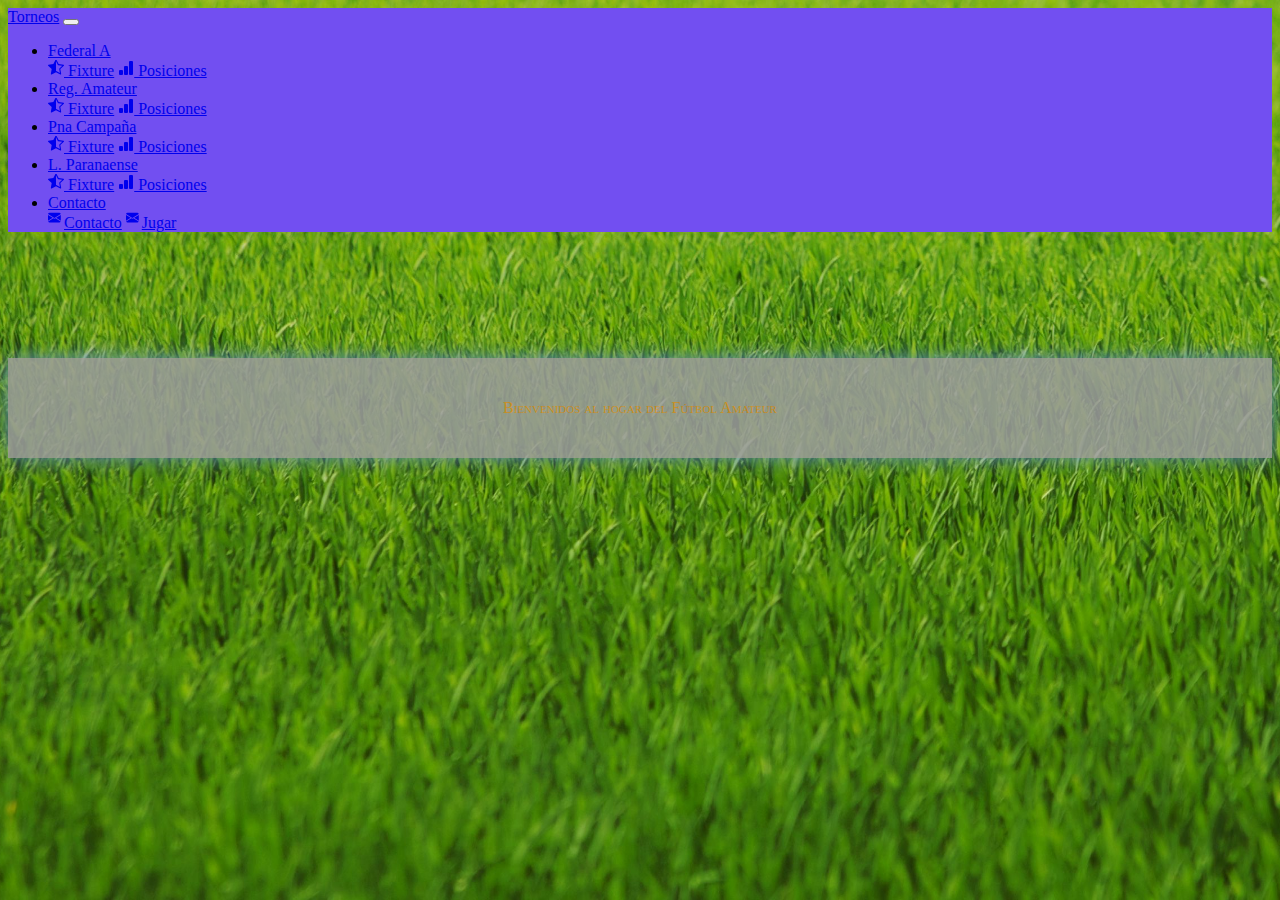
<file: index.html>
<!DOCTYPE html>
<html>
<head>

<!-- Mi css-->
<link rel="stylesheet" type="text/css" href="CSS/styles.css">

<meta http-equiv="Content-Type" content="text/html; charset=utf-8"/>

<meta name="viewport" content="width=device-width, initial-scale=.8">

<link rel="stylesheet" href="https://cdn.jsdelivr.net/npm/bootstrap@4.5.3/dist/css/bootstrap.min.css" integrity="sha384-TX8t27EcRE3e/ihU7zmQxVncDAy5uIKz4rEkgIXeMed4M0jlfIDPvg6uqKI2xXr2" crossorigin="anonymous">

<script src="https://code.jquery.com/jquery-3.5.1.slim.min.js" integrity="sha384-DfXdz2htPH0lsSSs5nCTpuj/zy4C+OGpamoFVy38MVBnE+IbbVYUew+OrCXaRkfj" crossorigin="anonymous"></script>

<script src="https://cdn.jsdelivr.net/npm/bootstrap@4.5.3/dist/js/bootstrap.bundle.min.js" integrity="sha384-ho+j7jyWK8fNQe+A12Hb8AhRq26LrZ/JpcUGGOn+Y7RsweNrtN/tE3MoK7ZeZDyx" crossorigin="anonymous"></script> 

<title>Fútbol Amateur</title>


</head>

<body>

<div div class="container-fluid">
        <div class="row">
        <div class="col-lg-12 col-md-12 ">
        <nav class="navbar navbar-expand-sm navbar-dark" style="background-color: #724ff1" opacity: .75;>
        <a class="navbar-brand" href="index.html">Torneos</a>
        <button class="navbar-toggler d-lg-none" type="button" data-toggle="collapse" data-target="#collapsibleNavId" aria-controls="collapsibleNavId"
            aria-expanded="true" aria-label="Toggle navigation"></button>
        <div class="collapse navbar-collapse" id="collapsibleNavId">
            <ul class="navbar-nav mr-auto mt-3 mt-lg-0">
                <li class="nav-item dropdown">
                    <a class="nav-link dropdown-toggle" data-toggle="dropdown" href="#">Federal A</a>        
                    <div class="dropdown-menu">
                      <a class="dropdown-item" href="HTML/Fixture.html"><svg width="1em" height="1em" viewBox="0 1 16 16" class="bi bi-star-half" fill="currentColor" xmlns="http://www.w3.org/2000/svg">
                        <path fill-rule="evenodd" d="M5.354 5.119L7.538.792A.516.516 0 0 1 8 .5c.183 0 .366.097.465.292l2.184 4.327 4.898.696A.537.537 0 0 1 16 6.32a.55.55 0 0 1-.17.445l-3.523 3.356.83 4.73c.078.443-.36.79-.746.592L8 13.187l-4.389 2.256a.519.519 0 0 1-.146.05c-.341.06-.668-.254-.6-.642l.83-4.73L.173 6.765a.55.55 0 0 1-.171-.403.59.59 0 0 1 .084-.302.513.513 0 0 1 .37-.245l4.898-.696zM8 12.027c.08 0 .16.018.232.056l3.686 1.894-.694-3.957a.564.564 0 0 1 .163-.505l2.906-2.77-4.052-.576a.525.525 0 0 1-.393-.288L8.002 2.223 8 2.226v9.8z"/>
                      </svg> Fixture</a>
                      <a class="dropdown-item" href="HTML/Posiciones.html"><svg width="1em" height="1em" viewBox="0 0 16 16" class="bi bi-bar-chart-fill" fill="currentColor" xmlns="http://www.w3.org/2000/svg">
                        <rect width="4" height="5" x="1" y="10" rx="1"/>
                        <rect width="4" height="9" x="6" y="6" rx="1"/>
                        <rect width="4" height="14" x="11" y="1" rx="1"/>
                      </svg> Posiciones</a>
                    </div>
                  </li>
                <li class="nav-item dropdown">
                    <a class="nav-link dropdown-toggle" data-toggle="dropdown" href="#">Reg. Amateur</a>        
                    <div class="dropdown-menu">
                      <a class="dropdown-item" href="HTML/Fixture.html"><svg width="1em" height="1em" viewBox="0 1 16 16" class="bi bi-star-half" fill="currentColor" xmlns="http://www.w3.org/2000/svg">
                        <path fill-rule="evenodd" d="M5.354 5.119L7.538.792A.516.516 0 0 1 8 .5c.183 0 .366.097.465.292l2.184 4.327 4.898.696A.537.537 0 0 1 16 6.32a.55.55 0 0 1-.17.445l-3.523 3.356.83 4.73c.078.443-.36.79-.746.592L8 13.187l-4.389 2.256a.519.519 0 0 1-.146.05c-.341.06-.668-.254-.6-.642l.83-4.73L.173 6.765a.55.55 0 0 1-.171-.403.59.59 0 0 1 .084-.302.513.513 0 0 1 .37-.245l4.898-.696zM8 12.027c.08 0 .16.018.232.056l3.686 1.894-.694-3.957a.564.564 0 0 1 .163-.505l2.906-2.77-4.052-.576a.525.525 0 0 1-.393-.288L8.002 2.223 8 2.226v9.8z"/>
                      </svg> Fixture</a>
                      <a class="dropdown-item" href="HTML/Posiciones.html"><svg width="1em" height="1em" viewBox="0 0 16 16" class="bi bi-bar-chart-fill" fill="currentColor" xmlns="http://www.w3.org/2000/svg">
                        <rect width="4" height="5" x="1" y="10" rx="1"/>
                        <rect width="4" height="9" x="6" y="6" rx="1"/>
                        <rect width="4" height="14" x="11" y="1" rx="1"/>
                      </svg> Posiciones</a>
                    </div>
                  </li>
                <li class="nav-item dropdown">
                    <a class="nav-link dropdown-toggle" data-toggle="dropdown" href="#">Pna Campaña</a>        
                    <div class="dropdown-menu">
                      <a class="dropdown-item" href="HTML/Fixture.html"><svg width="1em" height="1em" viewBox="0 1 16 16" class="bi bi-star-half" fill="currentColor" xmlns="http://www.w3.org/2000/svg">
                        <path fill-rule="evenodd" d="M5.354 5.119L7.538.792A.516.516 0 0 1 8 .5c.183 0 .366.097.465.292l2.184 4.327 4.898.696A.537.537 0 0 1 16 6.32a.55.55 0 0 1-.17.445l-3.523 3.356.83 4.73c.078.443-.36.79-.746.592L8 13.187l-4.389 2.256a.519.519 0 0 1-.146.05c-.341.06-.668-.254-.6-.642l.83-4.73L.173 6.765a.55.55 0 0 1-.171-.403.59.59 0 0 1 .084-.302.513.513 0 0 1 .37-.245l4.898-.696zM8 12.027c.08 0 .16.018.232.056l3.686 1.894-.694-3.957a.564.564 0 0 1 .163-.505l2.906-2.77-4.052-.576a.525.525 0 0 1-.393-.288L8.002 2.223 8 2.226v9.8z"/>
                      </svg> Fixture</a>
                      <a class="dropdown-item" href="HTML/Posiciones.html"><svg width="1em" height="1em" viewBox="0 0 16 16" class="bi bi-bar-chart-fill" fill="currentColor" xmlns="http://www.w3.org/2000/svg">
                        <rect width="4" height="5" x="1" y="10" rx="1"/>
                        <rect width="4" height="9" x="6" y="6" rx="1"/>
                        <rect width="4" height="14" x="11" y="1" rx="1"/>
                      </svg> Posiciones</a>
                    </div>
                  </li>
                
                <li class="nav-item dropdown">
                    <a class="nav-link dropdown-toggle" data-toggle="dropdown" href="#">L. Paranaense</a>        
                    <div class="dropdown-menu">
                      <a class="dropdown-item " href="HTML/Fixture.html"><svg width="1em" height="1em" viewBox="0 1 16 16" class="bi bi-star-half" fill="currentColor" xmlns="http://www.w3.org/2000/svg">
                        <path fill-rule="evenodd" d="M5.354 5.119L7.538.792A.516.516 0 0 1 8 .5c.183 0 .366.097.465.292l2.184 4.327 4.898.696A.537.537 0 0 1 16 6.32a.55.55 0 0 1-.17.445l-3.523 3.356.83 4.73c.078.443-.36.79-.746.592L8 13.187l-4.389 2.256a.519.519 0 0 1-.146.05c-.341.06-.668-.254-.6-.642l.83-4.73L.173 6.765a.55.55 0 0 1-.171-.403.59.59 0 0 1 .084-.302.513.513 0 0 1 .37-.245l4.898-.696zM8 12.027c.08 0 .16.018.232.056l3.686 1.894-.694-3.957a.564.564 0 0 1 .163-.505l2.906-2.77-4.052-.576a.525.525 0 0 1-.393-.288L8.002 2.223 8 2.226v9.8z"/>
                      </svg> Fixture</a>
                      <a class="dropdown-item" href="HTML/Posiciones.html"><svg width="1em" height="1em" viewBox="0 0 16 16" class="bi bi-bar-chart-fill" fill="currentColor" xmlns="http://www.w3.org/2000/svg">
                        <rect width="4" height="5" x="1" y="10" rx="1"/>
                        <rect width="4" height="9" x="6" y="6" rx="1"/>
                        <rect width="4" height="14" x="11" y="1" rx="1"/>
                      </svg> Posiciones</a>
                    </div>
                  </li>
    
                  <li class="nav-item dropdown">
                    <a class="nav-link dropdown-toggle" data-toggle="dropdown" href="#">Contacto</a>        
                    <div class="dropdown-menu">
                      <a class="dropdown-item " href="HTML/Contacto.html"><svg width="1em" height="1em" viewBox="0 1 20 20" class="bi bi-envelope-fill" fill="currentColor" xmlns="http://www.w3.org/2000/svg">
                        <path fill-rule="evenodd" d="M.05 3.555A2 2 0 0 1 2 2h12a2 2 0 0 1 1.95 1.555L8 8.414.05 3.555zM0 4.697v7.104l5.803-3.558L0 4.697zM6.761 8.83l-6.57 4.027A2 2 0 0 0 2 14h12a2 2 0 0 0 1.808-1.144l-6.57-4.027L8 9.586l-1.239-.757zm3.436-.586L16 11.801V4.697l-5.803 3.546z"/>
                      </svg>Contacto</a>
                      <a class="dropdown-item " href="HTML/Adivinar.html"><svg width="1em" height="1em" viewBox="0 1 20 20" class="bi bi-envelope-fill" fill="currentColor" xmlns="http://www.w3.org/2000/svg">
                        <path fill-rule="evenodd" d="M.05 3.555A2 2 0 0 1 2 2h12a2 2 0 0 1 1.95 1.555L8 8.414.05 3.555zM0 4.697v7.104l5.803-3.558L0 4.697zM6.761 8.83l-6.57 4.027A2 2 0 0 0 2 14h12a2 2 0 0 0 1.808-1.144l-6.57-4.027L8 9.586l-1.239-.757zm3.436-.586L16 11.801V4.697l-5.803 3.546z"/>
                      </svg>Jugar</a>
                      
                    </div>
                  </li>
            </ul>
        </div>
    </div>  
    </div>
    </div>
</nav>    
<div class="modal-dialog text-center">
    <div class="row">
    <div class="col-sm-12 main-section">
        <div style="height: 30px;"></div><!-- Agrego un espacio -->
        <div class="modal-content">
            <div class="col-12">
                <h1><center>Bienvenidos al hogar del Fútbol Amateur</center></h1>
            </div>
        </div>
        <div style="height: 30px;"></div><!-- Agrego un espacio -->
    </div>
</div>
</div>
</body>
</html>
</file>
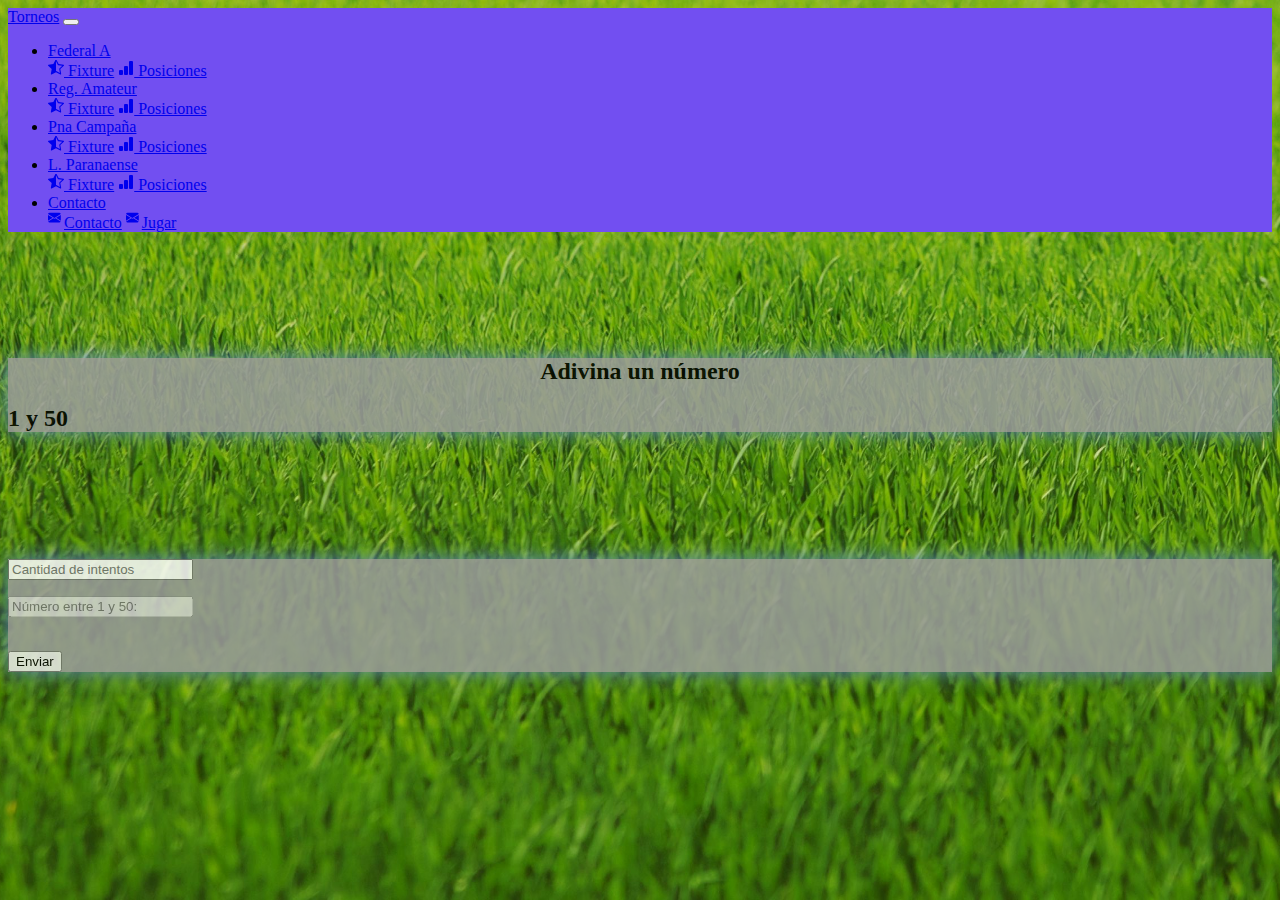
<file: HTML/Adivinar.html>
<!DOCTYPE html>
<html lang="es">
<head>
    
<meta charset="utf-8">
  
<script src="SCRIPT/Codigo.js"> </script>
<script src="SCRIPT/Adivina.js"> </script>

<!-- Mi css-->
<link rel="stylesheet" type="text/css" href="../CSS/styles.css">

<!-- Llamamos un JS -->
<script src="SCRIPT/Codigo.js"> </script>

<link rel="stylesheet" href="https://cdn.jsdelivr.net/npm/bootstrap@4.5.3/dist/css/bootstrap.min.css" integrity="sha384-TX8t27EcRE3e/ihU7zmQxVncDAy5uIKz4rEkgIXeMed4M0jlfIDPvg6uqKI2xXr2" crossorigin="anonymous">
<meta http-equiv="Content-Type" content="text/html; charset=utf-8"/>
<meta name="viewport" content="width=device-width, initial-scale=.8">
<link rel="stylesheet" href="https://cdn.jsdelivr.net/npm/bootstrap@4.5.3/dist/css/bootstrap.min.css" integrity="sha384-TX8t27EcRE3e/ihU7zmQxVncDAy5uIKz4rEkgIXeMed4M0jlfIDPvg6uqKI2xXr2" crossorigin="anonymous">
<script src="https://code.jquery.com/jquery-3.5.1.slim.min.js" integrity="sha384-DfXdz2htPH0lsSSs5nCTpuj/zy4C+OGpamoFVy38MVBnE+IbbVYUew+OrCXaRkfj" crossorigin="anonymous"></script>
<script src="https://cdn.jsdelivr.net/npm/bootstrap@4.5.3/dist/js/bootstrap.bundle.min.js" integrity="sha384-ho+j7jyWK8fNQe+A12Hb8AhRq26LrZ/JpcUGGOn+Y7RsweNrtN/tE3MoK7ZeZDyx" crossorigin="anonymous"></script> 
<title>Fútbol Amateur</title>

</head>
 
<body>

    <div div class="container-fluid">
        <div class="row">
        <div class="col-lg-12 col-md-12 ">
        <nav class="navbar navbar-expand-sm navbar-dark" style="background-color: #724ff1" opacity: .75;>
        <a class="navbar-brand" href="../index.html">Torneos</a>
        <button class="navbar-toggler d-lg-none" type="button" data-toggle="collapse" data-target="#collapsibleNavId" aria-controls="collapsibleNavId"
            aria-expanded="true" aria-label="Toggle navigation"></button>
        <div class="collapse navbar-collapse" id="collapsibleNavId">
            <ul class="navbar-nav mr-auto mt-3 mt-lg-0">
                <li class="nav-item dropdown">
                    <a class="nav-link dropdown-toggle" data-toggle="dropdown" href="#">Federal A</a>        
                    <div class="dropdown-menu">
                      <a class="dropdown-item" href="../HTML/Fixture.html"><svg width="1em" height="1em" viewBox="0 1 16 16" class="bi bi-star-half" fill="currentColor" xmlns="http://www.w3.org/2000/svg">
                        <path fill-rule="evenodd" d="M5.354 5.119L7.538.792A.516.516 0 0 1 8 .5c.183 0 .366.097.465.292l2.184 4.327 4.898.696A.537.537 0 0 1 16 6.32a.55.55 0 0 1-.17.445l-3.523 3.356.83 4.73c.078.443-.36.79-.746.592L8 13.187l-4.389 2.256a.519.519 0 0 1-.146.05c-.341.06-.668-.254-.6-.642l.83-4.73L.173 6.765a.55.55 0 0 1-.171-.403.59.59 0 0 1 .084-.302.513.513 0 0 1 .37-.245l4.898-.696zM8 12.027c.08 0 .16.018.232.056l3.686 1.894-.694-3.957a.564.564 0 0 1 .163-.505l2.906-2.77-4.052-.576a.525.525 0 0 1-.393-.288L8.002 2.223 8 2.226v9.8z"/>
                      </svg> Fixture</a>
                      <a class="dropdown-item" href="../HTML/Posiciones.html"><svg width="1em" height="1em" viewBox="0 0 16 16" class="bi bi-bar-chart-fill" fill="currentColor" xmlns="http://www.w3.org/2000/svg">
                        <rect width="4" height="5" x="1" y="10" rx="1"/>
                        <rect width="4" height="9" x="6" y="6" rx="1"/>
                        <rect width="4" height="14" x="11" y="1" rx="1"/>
                      </svg> Posiciones</a>
                    </div>
                  </li>
                <li class="nav-item dropdown">
                    <a class="nav-link dropdown-toggle" data-toggle="dropdown" href="#">Reg. Amateur</a>        
                    <div class="dropdown-menu">
                      <a class="dropdown-item" href="../HTML/Fixture.html"><svg width="1em" height="1em" viewBox="0 1 16 16" class="bi bi-star-half" fill="currentColor" xmlns="http://www.w3.org/2000/svg">
                        <path fill-rule="evenodd" d="M5.354 5.119L7.538.792A.516.516 0 0 1 8 .5c.183 0 .366.097.465.292l2.184 4.327 4.898.696A.537.537 0 0 1 16 6.32a.55.55 0 0 1-.17.445l-3.523 3.356.83 4.73c.078.443-.36.79-.746.592L8 13.187l-4.389 2.256a.519.519 0 0 1-.146.05c-.341.06-.668-.254-.6-.642l.83-4.73L.173 6.765a.55.55 0 0 1-.171-.403.59.59 0 0 1 .084-.302.513.513 0 0 1 .37-.245l4.898-.696zM8 12.027c.08 0 .16.018.232.056l3.686 1.894-.694-3.957a.564.564 0 0 1 .163-.505l2.906-2.77-4.052-.576a.525.525 0 0 1-.393-.288L8.002 2.223 8 2.226v9.8z"/>
                      </svg> Fixture</a>
                      <a class="dropdown-item" href="../HTML/Posiciones.html"><svg width="1em" height="1em" viewBox="0 0 16 16" class="bi bi-bar-chart-fill" fill="currentColor" xmlns="http://www.w3.org/2000/svg">
                        <rect width="4" height="5" x="1" y="10" rx="1"/>
                        <rect width="4" height="9" x="6" y="6" rx="1"/>
                        <rect width="4" height="14" x="11" y="1" rx="1"/>
                      </svg> Posiciones</a>
                    </div>
                  </li>
                <li class="nav-item dropdown">
                    <a class="nav-link dropdown-toggle" data-toggle="dropdown" href="#">Pna Campaña</a>        
                    <div class="dropdown-menu">
                      <a class="dropdown-item" href="../HTML/Fixture.html"><svg width="1em" height="1em" viewBox="0 1 16 16" class="bi bi-star-half" fill="currentColor" xmlns="http://www.w3.org/2000/svg">
                        <path fill-rule="evenodd" d="M5.354 5.119L7.538.792A.516.516 0 0 1 8 .5c.183 0 .366.097.465.292l2.184 4.327 4.898.696A.537.537 0 0 1 16 6.32a.55.55 0 0 1-.17.445l-3.523 3.356.83 4.73c.078.443-.36.79-.746.592L8 13.187l-4.389 2.256a.519.519 0 0 1-.146.05c-.341.06-.668-.254-.6-.642l.83-4.73L.173 6.765a.55.55 0 0 1-.171-.403.59.59 0 0 1 .084-.302.513.513 0 0 1 .37-.245l4.898-.696zM8 12.027c.08 0 .16.018.232.056l3.686 1.894-.694-3.957a.564.564 0 0 1 .163-.505l2.906-2.77-4.052-.576a.525.525 0 0 1-.393-.288L8.002 2.223 8 2.226v9.8z"/>
                      </svg> Fixture</a>
                      <a class="dropdown-item" href="../HTML/Posiciones.html"><svg width="1em" height="1em" viewBox="0 0 16 16" class="bi bi-bar-chart-fill" fill="currentColor" xmlns="http://www.w3.org/2000/svg">
                        <rect width="4" height="5" x="1" y="10" rx="1"/>
                        <rect width="4" height="9" x="6" y="6" rx="1"/>
                        <rect width="4" height="14" x="11" y="1" rx="1"/>
                      </svg> Posiciones</a>
                    </div>
                  </li>
                
                <li class="nav-item dropdown">
                    <a class="nav-link dropdown-toggle" data-toggle="dropdown" href="#">L. Paranaense</a>        
                    <div class="dropdown-menu">
                      <a class="dropdown-item " href="../HTML/Fixture.html"><svg width="1em" height="1em" viewBox="0 1 16 16" class="bi bi-star-half" fill="currentColor" xmlns="http://www.w3.org/2000/svg">
                        <path fill-rule="evenodd" d="M5.354 5.119L7.538.792A.516.516 0 0 1 8 .5c.183 0 .366.097.465.292l2.184 4.327 4.898.696A.537.537 0 0 1 16 6.32a.55.55 0 0 1-.17.445l-3.523 3.356.83 4.73c.078.443-.36.79-.746.592L8 13.187l-4.389 2.256a.519.519 0 0 1-.146.05c-.341.06-.668-.254-.6-.642l.83-4.73L.173 6.765a.55.55 0 0 1-.171-.403.59.59 0 0 1 .084-.302.513.513 0 0 1 .37-.245l4.898-.696zM8 12.027c.08 0 .16.018.232.056l3.686 1.894-.694-3.957a.564.564 0 0 1 .163-.505l2.906-2.77-4.052-.576a.525.525 0 0 1-.393-.288L8.002 2.223 8 2.226v9.8z"/>
                      </svg> Fixture</a>
                      <a class="dropdown-item" href="../HTML/Posiciones.html"><svg width="1em" height="1em" viewBox="0 0 16 16" class="bi bi-bar-chart-fill" fill="currentColor" xmlns="http://www.w3.org/2000/svg">
                        <rect width="4" height="5" x="1" y="10" rx="1"/>
                        <rect width="4" height="9" x="6" y="6" rx="1"/>
                        <rect width="4" height="14" x="11" y="1" rx="1"/>
                      </svg> Posiciones</a>
                    </div>
                  </li>
    
                  <li class="nav-item dropdown">
                    <a class="nav-link dropdown-toggle" data-toggle="dropdown" href="#">Contacto</a>        
                    <div class="dropdown-menu">
                      <a class="dropdown-item " href="Contacto.html"><svg width="1em" height="1em" viewBox="0 1 20 20" class="bi bi-envelope-fill" fill="currentColor" xmlns="http://www.w3.org/2000/svg">
                        <path fill-rule="evenodd" d="M.05 3.555A2 2 0 0 1 2 2h12a2 2 0 0 1 1.95 1.555L8 8.414.05 3.555zM0 4.697v7.104l5.803-3.558L0 4.697zM6.761 8.83l-6.57 4.027A2 2 0 0 0 2 14h12a2 2 0 0 0 1.808-1.144l-6.57-4.027L8 9.586l-1.239-.757zm3.436-.586L16 11.801V4.697l-5.803 3.546z"/>
                      </svg>Contacto</a>
                      <a class="dropdown-item " href="Adivinar.html"><svg width="1em" height="1em" viewBox="0 1 20 20" class="bi bi-envelope-fill" fill="currentColor" xmlns="http://www.w3.org/2000/svg">
                        <path fill-rule="evenodd" d="M.05 3.555A2 2 0 0 1 2 2h12a2 2 0 0 1 1.95 1.555L8 8.414.05 3.555zM0 4.697v7.104l5.803-3.558L0 4.697zM6.761 8.83l-6.57 4.027A2 2 0 0 0 2 14h12a2 2 0 0 0 1.808-1.144l-6.57-4.027L8 9.586l-1.239-.757zm3.436-.586L16 11.801V4.697l-5.803 3.546z"/>
                      </svg>Jugar</a>
                      
                    </div>
                  </li>
            </ul>
        </div>
    </div>  
    </div>
    </div>

<div class=" modal-dialog text-center">
    <div class="row">
        <div class="modal-content content-fluid">
        <div class="col-sm-12">
        <center><h2>Adivina un número</h2></center>
        <p><h2> 1 y 50 </h2></p>
        </div>
        </div>
    </div>
</div>
<div class=" modal-dialog text-center">
  <div class="row">
      <div class="modal-content content-fluid">
      <div class="col-sm-12">
        <div><p></p></div>
         <form onsubmit="return adivinar()">
          <span class="oi oi-arrow-circle-right"> </span>
          <input type="text" name="numeroRespuestas" id="numeroRespuestas" placeholder="Cantidad de intentos">
          <p></p>
         <input type="text" name="numero" id="numero" disabled placeholder="Número entre 1 y 50:">
          <p></p>
         <br><input type="submit" value="Enviar" id="btnEnviar">
         <div><p></p></div>
        </form>
 
        <div id="respuestas"></div>
        </div>
    </div>
    </div> 
</div>
</body>
</html>
</file>
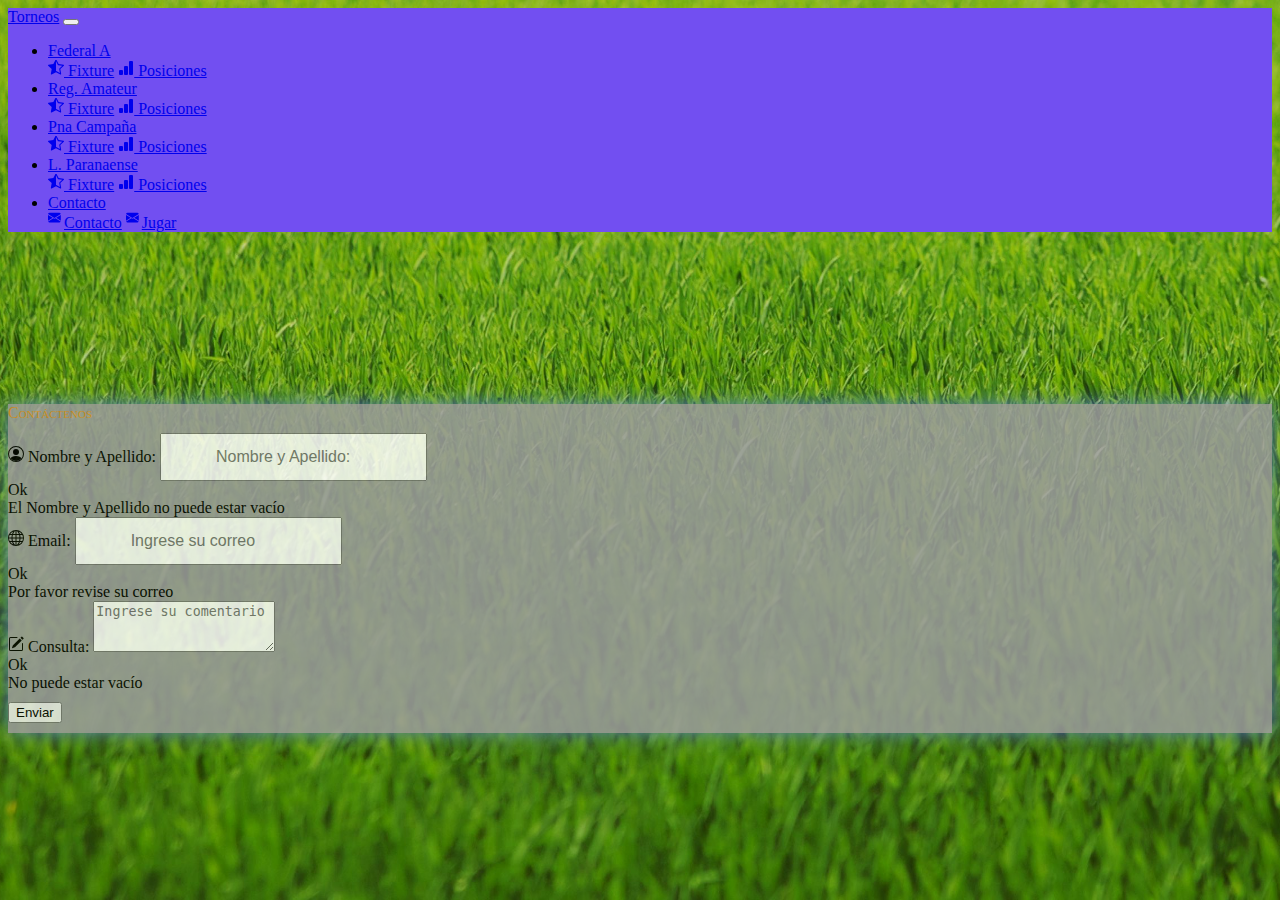
<file: HTML/Contacto.html>
<!DOCTYPE html>
<html>
<head>

<!-- Mi css-->
<link rel="stylesheet" type="text/css" href="../CSS/styles.css">

<!-- Llamamos un JS -->
<script src="SCRIPT/Codigo.js"> </script>

<link rel="stylesheet" href="https://cdn.jsdelivr.net/npm/bootstrap@4.5.3/dist/css/bootstrap.min.css" integrity="sha384-TX8t27EcRE3e/ihU7zmQxVncDAy5uIKz4rEkgIXeMed4M0jlfIDPvg6uqKI2xXr2" crossorigin="anonymous">
<meta http-equiv="Content-Type" content="text/html; charset=utf-8"/>
<meta name="viewport" content="width=device-width, initial-scale=.8">
<link rel="stylesheet" href="https://cdn.jsdelivr.net/npm/bootstrap@4.5.3/dist/css/bootstrap.min.css" integrity="sha384-TX8t27EcRE3e/ihU7zmQxVncDAy5uIKz4rEkgIXeMed4M0jlfIDPvg6uqKI2xXr2" crossorigin="anonymous">
<script src="https://code.jquery.com/jquery-3.5.1.slim.min.js" integrity="sha384-DfXdz2htPH0lsSSs5nCTpuj/zy4C+OGpamoFVy38MVBnE+IbbVYUew+OrCXaRkfj" crossorigin="anonymous"></script>
<script src="https://cdn.jsdelivr.net/npm/bootstrap@4.5.3/dist/js/bootstrap.bundle.min.js" integrity="sha384-ho+j7jyWK8fNQe+A12Hb8AhRq26LrZ/JpcUGGOn+Y7RsweNrtN/tE3MoK7ZeZDyx" crossorigin="anonymous"></script> 
<title>Fútbol Amateur</title>


</head>

<body>

<div div class="container-fluid">
    <div class="row">
    <div class="col-lg-12 col-md-12 ">
    <nav class="navbar navbar-expand-sm navbar-dark" style="background-color: #724ff1" opacity: .75;>
    <a class="navbar-brand" href="../index.html">Torneos</a>
    <button class="navbar-toggler d-lg-none" type="button" data-toggle="collapse" data-target="#collapsibleNavId" aria-controls="collapsibleNavId"
        aria-expanded="true" aria-label="Toggle navigation"></button>
    <div class="collapse navbar-collapse" id="collapsibleNavId">
        <ul class="navbar-nav mr-auto mt-3 mt-lg-0">
            <li class="nav-item dropdown">
                <a class="nav-link dropdown-toggle" data-toggle="dropdown" href="#">Federal A</a>        
                <div class="dropdown-menu">
                  <a class="dropdown-item" href="../HTML/Fixture.html"><svg width="1em" height="1em" viewBox="0 1 16 16" class="bi bi-star-half" fill="currentColor" xmlns="http://www.w3.org/2000/svg">
                    <path fill-rule="evenodd" d="M5.354 5.119L7.538.792A.516.516 0 0 1 8 .5c.183 0 .366.097.465.292l2.184 4.327 4.898.696A.537.537 0 0 1 16 6.32a.55.55 0 0 1-.17.445l-3.523 3.356.83 4.73c.078.443-.36.79-.746.592L8 13.187l-4.389 2.256a.519.519 0 0 1-.146.05c-.341.06-.668-.254-.6-.642l.83-4.73L.173 6.765a.55.55 0 0 1-.171-.403.59.59 0 0 1 .084-.302.513.513 0 0 1 .37-.245l4.898-.696zM8 12.027c.08 0 .16.018.232.056l3.686 1.894-.694-3.957a.564.564 0 0 1 .163-.505l2.906-2.77-4.052-.576a.525.525 0 0 1-.393-.288L8.002 2.223 8 2.226v9.8z"/>
                  </svg> Fixture</a>
                  <a class="dropdown-item" href="../HTML/Posiciones.html"><svg width="1em" height="1em" viewBox="0 0 16 16" class="bi bi-bar-chart-fill" fill="currentColor" xmlns="http://www.w3.org/2000/svg">
                    <rect width="4" height="5" x="1" y="10" rx="1"/>
                    <rect width="4" height="9" x="6" y="6" rx="1"/>
                    <rect width="4" height="14" x="11" y="1" rx="1"/>
                  </svg> Posiciones</a>
                </div>
              </li>
            <li class="nav-item dropdown">
                <a class="nav-link dropdown-toggle" data-toggle="dropdown" href="#">Reg. Amateur</a>        
                <div class="dropdown-menu">
                  <a class="dropdown-item" href="../HTML/Fixture.html"><svg width="1em" height="1em" viewBox="0 1 16 16" class="bi bi-star-half" fill="currentColor" xmlns="http://www.w3.org/2000/svg">
                    <path fill-rule="evenodd" d="M5.354 5.119L7.538.792A.516.516 0 0 1 8 .5c.183 0 .366.097.465.292l2.184 4.327 4.898.696A.537.537 0 0 1 16 6.32a.55.55 0 0 1-.17.445l-3.523 3.356.83 4.73c.078.443-.36.79-.746.592L8 13.187l-4.389 2.256a.519.519 0 0 1-.146.05c-.341.06-.668-.254-.6-.642l.83-4.73L.173 6.765a.55.55 0 0 1-.171-.403.59.59 0 0 1 .084-.302.513.513 0 0 1 .37-.245l4.898-.696zM8 12.027c.08 0 .16.018.232.056l3.686 1.894-.694-3.957a.564.564 0 0 1 .163-.505l2.906-2.77-4.052-.576a.525.525 0 0 1-.393-.288L8.002 2.223 8 2.226v9.8z"/>
                  </svg> Fixture</a>
                  <a class="dropdown-item" href="../HTML/Posiciones.html"><svg width="1em" height="1em" viewBox="0 0 16 16" class="bi bi-bar-chart-fill" fill="currentColor" xmlns="http://www.w3.org/2000/svg">
                    <rect width="4" height="5" x="1" y="10" rx="1"/>
                    <rect width="4" height="9" x="6" y="6" rx="1"/>
                    <rect width="4" height="14" x="11" y="1" rx="1"/>
                  </svg> Posiciones</a>
                </div>
              </li>
            <li class="nav-item dropdown">
                <a class="nav-link dropdown-toggle" data-toggle="dropdown" href="#">Pna Campaña</a>        
                <div class="dropdown-menu">
                  <a class="dropdown-item" href="../HTML/Fixture.html"><svg width="1em" height="1em" viewBox="0 1 16 16" class="bi bi-star-half" fill="currentColor" xmlns="http://www.w3.org/2000/svg">
                    <path fill-rule="evenodd" d="M5.354 5.119L7.538.792A.516.516 0 0 1 8 .5c.183 0 .366.097.465.292l2.184 4.327 4.898.696A.537.537 0 0 1 16 6.32a.55.55 0 0 1-.17.445l-3.523 3.356.83 4.73c.078.443-.36.79-.746.592L8 13.187l-4.389 2.256a.519.519 0 0 1-.146.05c-.341.06-.668-.254-.6-.642l.83-4.73L.173 6.765a.55.55 0 0 1-.171-.403.59.59 0 0 1 .084-.302.513.513 0 0 1 .37-.245l4.898-.696zM8 12.027c.08 0 .16.018.232.056l3.686 1.894-.694-3.957a.564.564 0 0 1 .163-.505l2.906-2.77-4.052-.576a.525.525 0 0 1-.393-.288L8.002 2.223 8 2.226v9.8z"/>
                  </svg> Fixture</a>
                  <a class="dropdown-item" href="../HTML/Posiciones.html"><svg width="1em" height="1em" viewBox="0 0 16 16" class="bi bi-bar-chart-fill" fill="currentColor" xmlns="http://www.w3.org/2000/svg">
                    <rect width="4" height="5" x="1" y="10" rx="1"/>
                    <rect width="4" height="9" x="6" y="6" rx="1"/>
                    <rect width="4" height="14" x="11" y="1" rx="1"/>
                  </svg> Posiciones</a>
                </div>
              </li>
            
            <li class="nav-item dropdown">
                <a class="nav-link dropdown-toggle" data-toggle="dropdown" href="#">L. Paranaense</a>        
                <div class="dropdown-menu">
                  <a class="dropdown-item " href="../HTML/Fixture.html"><svg width="1em" height="1em" viewBox="0 1 16 16" class="bi bi-star-half" fill="currentColor" xmlns="http://www.w3.org/2000/svg">
                    <path fill-rule="evenodd" d="M5.354 5.119L7.538.792A.516.516 0 0 1 8 .5c.183 0 .366.097.465.292l2.184 4.327 4.898.696A.537.537 0 0 1 16 6.32a.55.55 0 0 1-.17.445l-3.523 3.356.83 4.73c.078.443-.36.79-.746.592L8 13.187l-4.389 2.256a.519.519 0 0 1-.146.05c-.341.06-.668-.254-.6-.642l.83-4.73L.173 6.765a.55.55 0 0 1-.171-.403.59.59 0 0 1 .084-.302.513.513 0 0 1 .37-.245l4.898-.696zM8 12.027c.08 0 .16.018.232.056l3.686 1.894-.694-3.957a.564.564 0 0 1 .163-.505l2.906-2.77-4.052-.576a.525.525 0 0 1-.393-.288L8.002 2.223 8 2.226v9.8z"/>
                  </svg> Fixture</a>
                  <a class="dropdown-item" href="../HTML/Posiciones.html"><svg width="1em" height="1em" viewBox="0 0 16 16" class="bi bi-bar-chart-fill" fill="currentColor" xmlns="http://www.w3.org/2000/svg">
                    <rect width="4" height="5" x="1" y="10" rx="1"/>
                    <rect width="4" height="9" x="6" y="6" rx="1"/>
                    <rect width="4" height="14" x="11" y="1" rx="1"/>
                  </svg> Posiciones</a>
                </div>
              </li>

              <li class="nav-item dropdown">
                <a class="nav-link dropdown-toggle" data-toggle="dropdown" href="#">Contacto</a>        
                <div class="dropdown-menu">
                  <a class="dropdown-item " href="Contacto.html"><svg width="1em" height="1em" viewBox="0 1 20 20" class="bi bi-envelope-fill" fill="currentColor" xmlns="http://www.w3.org/2000/svg">
                    <path fill-rule="evenodd" d="M.05 3.555A2 2 0 0 1 2 2h12a2 2 0 0 1 1.95 1.555L8 8.414.05 3.555zM0 4.697v7.104l5.803-3.558L0 4.697zM6.761 8.83l-6.57 4.027A2 2 0 0 0 2 14h12a2 2 0 0 0 1.808-1.144l-6.57-4.027L8 9.586l-1.239-.757zm3.436-.586L16 11.801V4.697l-5.803 3.546z"/>
                  </svg>Contacto</a>
                  <a class="dropdown-item " href="Adivinar.html"><svg width="1em" height="1em" viewBox="0 1 20 20" class="bi bi-envelope-fill" fill="currentColor" xmlns="http://www.w3.org/2000/svg">
                    <path fill-rule="evenodd" d="M.05 3.555A2 2 0 0 1 2 2h12a2 2 0 0 1 1.95 1.555L8 8.414.05 3.555zM0 4.697v7.104l5.803-3.558L0 4.697zM6.761 8.83l-6.57 4.027A2 2 0 0 0 2 14h12a2 2 0 0 0 1.808-1.144l-6.57-4.027L8 9.586l-1.239-.757zm3.436-.586L16 11.801V4.697l-5.803 3.546z"/>
                  </svg>Jugar</a>
                </div>
              </li>
        </ul>
    </div>
</div>  
</div>
</div>
<div style="height: 30px;"></div> <!-- Agrego un espacio -->

<div class=" modal-dialog text-center">
  <div class="row">
    <div class="col-sm-12 main-section">
        <div class="modal-content content-fluid">
            <div class="col-12">
                <h1 class="text-center">Contáctenos</h1>
             <form  class="was-validated">
            <div class="form-group"> <!-- Agrego un Icono -->
            <label for="uname"><svg width="1em" height="1em" viewBox="0 0 16 16" class="bi bi-person-circle" fill="currentColor" xmlns="http://www.w3.org/2000/svg">
            <path d="M13.468 12.37C12.758 11.226 11.195 10 8 10s-4.757 1.225-5.468 2.37A6.987 6.987 0 0 0 8 15a6.987 6.987 0 0 0 5.468-2.63z"/>
            <path fill-rule="evenodd" d="M8 9a3 3 0 1 0 0-6 3 3 0 0 0 0 6z"/>
            <path fill-rule="evenodd" d="M8 1a7 7 0 1 0 0 14A7 7 0 0 0 8 1zM0 8a8 8 0 1 1 16 0A8 8 0 0 1 0 8z"/>
            </svg> Nombre y Apellido:</label>
      <input type="text" class="form-control" id="uname" placeholder="Nombre y Apellido:" name="uname" required>
      <div class="valid-feedback">Ok</div>
      <div class="invalid-feedback">El Nombre y Apellido no puede estar vacío</div>
    </div>
    <div class="form-group">
      <label for="email"><svg width="1em" height="1em" viewBox="0 0 16 16" class="bi bi-globe" fill="currentColor" xmlns="http://www.w3.org/2000/svg">
        <path fill-rule="evenodd" d="M0 8a8 8 0 1 1 16 0A8 8 0 0 1 0 8zm7.5-6.923c-.67.204-1.335.82-1.887 1.855A7.97 7.97 0 0 0 5.145 4H7.5V1.077zM4.09 4H2.255a7.025 7.025 0 0 1 3.072-2.472 6.7 6.7 0 0 0-.597.933c-.247.464-.462.98-.64 1.539zm-.582 3.5h-2.49c.062-.89.291-1.733.656-2.5H3.82a13.652 13.652 0 0 0-.312 2.5zM4.847 5H7.5v2.5H4.51A12.5 12.5 0 0 1 4.846 5zM8.5 5v2.5h2.99a12.495 12.495 0 0 0-.337-2.5H8.5zM4.51 8.5H7.5V11H4.847a12.5 12.5 0 0 1-.338-2.5zm3.99 0V11h2.653c.187-.765.306-1.608.338-2.5H8.5zM5.145 12H7.5v2.923c-.67-.204-1.335-.82-1.887-1.855A7.97 7.97 0 0 1 5.145 12zm.182 2.472a6.696 6.696 0 0 1-.597-.933A9.268 9.268 0 0 1 4.09 12H2.255a7.024 7.024 0 0 0 3.072 2.472zM3.82 11H1.674a6.958 6.958 0 0 1-.656-2.5h2.49c.03.877.138 1.718.312 2.5zm6.853 3.472A7.024 7.024 0 0 0 13.745 12H11.91a9.27 9.27 0 0 1-.64 1.539 6.688 6.688 0 0 1-.597.933zM8.5 12h2.355a7.967 7.967 0 0 1-.468 1.068c-.552 1.035-1.218 1.65-1.887 1.855V12zm3.68-1h2.146c.365-.767.594-1.61.656-2.5h-2.49a13.65 13.65 0 0 1-.312 2.5zm2.802-3.5h-2.49A13.65 13.65 0 0 0 12.18 5h2.146c.365.767.594 1.61.656 2.5zM11.27 2.461c.247.464.462.98.64 1.539h1.835a7.024 7.024 0 0 0-3.072-2.472c.218.284.418.598.597.933zM10.855 4H8.5V1.077c.67.204 1.335.82 1.887 1.855.173.324.33.682.468 1.068z"/>
      </svg> Email:</label>
      <input type="email" class="form-control" id="email" placeholder="Ingrese su correo" name="email" required>
      <div class="valid-feedback">Ok</div>
      <div class="invalid-feedback">Por favor revise su correo</div>
    </div>
    <label for="consulta"><svg width="1em" height="1em" viewBox="0 0 16 16" class="bi bi-pencil-square" fill="currentColor" xmlns="http://www.w3.org/2000/svg">
        <path d="M15.502 1.94a.5.5 0 0 1 0 .706L14.459 3.69l-2-2L13.502.646a.5.5 0 0 1 .707 0l1.293 1.293zm-1.75 2.456l-2-2L4.939 9.21a.5.5 0 0 0-.121.196l-.805 2.414a.25.25 0 0 0 .316.316l2.414-.805a.5.5 0 0 0 .196-.12l6.813-6.814z"/>
        <path fill-rule="evenodd" d="M1 13.5A1.5 1.5 0 0 0 2.5 15h11a1.5 1.5 0 0 0 1.5-1.5v-6a.5.5 0 0 0-1 0v6a.5.5 0 0 1-.5.5h-11a.5.5 0 0 1-.5-.5v-11a.5.5 0 0 1 .5-.5H9a.5.5 0 0 0 0-1H2.5A1.5 1.5 0 0 0 1 2.5v11z"/>
      </svg> Consulta:</label>
    <textarea class="form-control rounded-0" id="consulta" rows="3" placeholder="Ingrese su comentario" name="consulta" required></textarea>
        <div class="valid-feedback">Ok</div>
        <div class="invalid-feedback">No puede estar vacío</div>
      </div>
      <div style="height: 10px;"></div><!-- Agrego un espacio -->
    <div class="col-lg-12">
    <button type="submit" class="btn btn-primary">Enviar</button>
    <div style="height: 10px;"></div><!-- Agrego un espacio -->
    </div>
           </form>
           </div>
        </div>
    </div>
  </div>
</div>        




</body>
</file>
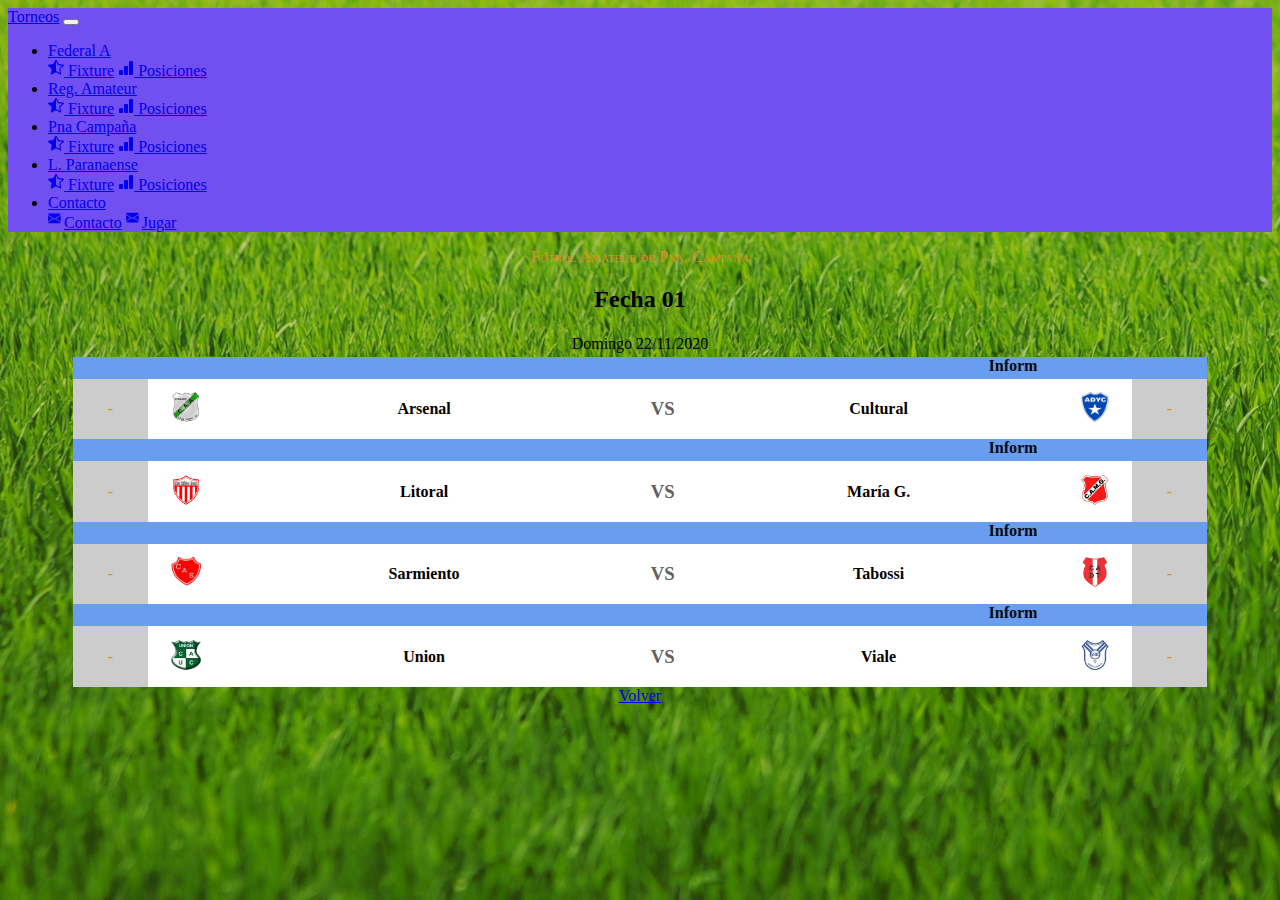
<file: HTML/Fixture.html>
<!DOCTYPE html>
<html lang="en">
<head>
    <!-- Mi css-->
<link rel="stylesheet" type="text/css" href="../CSS/styles.css">

<meta http-equiv="Content-Type" content="text/html; charset=utf-8"/>

<meta name="viewport" content="width=device-width, initial-scale=.8">

<link rel="stylesheet" href="https://cdn.jsdelivr.net/npm/bootstrap@4.5.3/dist/css/bootstrap.min.css" integrity="sha384-TX8t27EcRE3e/ihU7zmQxVncDAy5uIKz4rEkgIXeMed4M0jlfIDPvg6uqKI2xXr2" crossorigin="anonymous">

<script src="https://code.jquery.com/jquery-3.5.1.slim.min.js" integrity="sha384-DfXdz2htPH0lsSSs5nCTpuj/zy4C+OGpamoFVy38MVBnE+IbbVYUew+OrCXaRkfj" crossorigin="anonymous"></script>

<script src="https://cdn.jsdelivr.net/npm/bootstrap@4.5.3/dist/js/bootstrap.bundle.min.js" integrity="sha384-ho+j7jyWK8fNQe+A12Hb8AhRq26LrZ/JpcUGGOn+Y7RsweNrtN/tE3MoK7ZeZDyx" crossorigin="anonymous"></script> 

<title>Fixture Pna Campaña</title>

</head>
<body>

    <div div class="container-fluid">
        <div class="row">
        <div class="col-lg-12 col-md-12 ">
        <nav class="navbar navbar-expand-sm navbar-dark" style="background-color: #724ff1" opacity: .75;>
        <a class="navbar-brand" href="../index.html">Torneos</a>
        <button class="navbar-toggler d-lg-none" type="button" data-toggle="collapse" data-target="#collapsibleNavId" aria-controls="collapsibleNavId"
            aria-expanded="true" aria-label="Toggle navigation"></button>
        <div class="collapse navbar-collapse" id="collapsibleNavId">
            <ul class="navbar-nav mr-auto mt-3 mt-lg-0">
                <li class="nav-item dropdown">
                    <a class="nav-link dropdown-toggle" data-toggle="dropdown" href="#">Federal A</a>        
                    <div class="dropdown-menu">
                      <a class="dropdown-item" href="../HTML/Fixture.html"><svg width="1em" height="1em" viewBox="0 1 16 16" class="bi bi-star-half" fill="currentColor" xmlns="http://www.w3.org/2000/svg">
                        <path fill-rule="evenodd" d="M5.354 5.119L7.538.792A.516.516 0 0 1 8 .5c.183 0 .366.097.465.292l2.184 4.327 4.898.696A.537.537 0 0 1 16 6.32a.55.55 0 0 1-.17.445l-3.523 3.356.83 4.73c.078.443-.36.79-.746.592L8 13.187l-4.389 2.256a.519.519 0 0 1-.146.05c-.341.06-.668-.254-.6-.642l.83-4.73L.173 6.765a.55.55 0 0 1-.171-.403.59.59 0 0 1 .084-.302.513.513 0 0 1 .37-.245l4.898-.696zM8 12.027c.08 0 .16.018.232.056l3.686 1.894-.694-3.957a.564.564 0 0 1 .163-.505l2.906-2.77-4.052-.576a.525.525 0 0 1-.393-.288L8.002 2.223 8 2.226v9.8z"/>
                      </svg> Fixture</a>
                      <a class="dropdown-item" href="../HTML/Posiciones.html"><svg width="1em" height="1em" viewBox="0 0 16 16" class="bi bi-bar-chart-fill" fill="currentColor" xmlns="http://www.w3.org/2000/svg">
                        <rect width="4" height="5" x="1" y="10" rx="1"/>
                        <rect width="4" height="9" x="6" y="6" rx="1"/>
                        <rect width="4" height="14" x="11" y="1" rx="1"/>
                      </svg> Posiciones</a>
                    </div>
                  </li>
                <li class="nav-item dropdown">
                    <a class="nav-link dropdown-toggle" data-toggle="dropdown" href="#">Reg. Amateur</a>        
                    <div class="dropdown-menu">
                      <a class="dropdown-item" href="../HTML/Fixture.html"><svg width="1em" height="1em" viewBox="0 1 16 16" class="bi bi-star-half" fill="currentColor" xmlns="http://www.w3.org/2000/svg">
                        <path fill-rule="evenodd" d="M5.354 5.119L7.538.792A.516.516 0 0 1 8 .5c.183 0 .366.097.465.292l2.184 4.327 4.898.696A.537.537 0 0 1 16 6.32a.55.55 0 0 1-.17.445l-3.523 3.356.83 4.73c.078.443-.36.79-.746.592L8 13.187l-4.389 2.256a.519.519 0 0 1-.146.05c-.341.06-.668-.254-.6-.642l.83-4.73L.173 6.765a.55.55 0 0 1-.171-.403.59.59 0 0 1 .084-.302.513.513 0 0 1 .37-.245l4.898-.696zM8 12.027c.08 0 .16.018.232.056l3.686 1.894-.694-3.957a.564.564 0 0 1 .163-.505l2.906-2.77-4.052-.576a.525.525 0 0 1-.393-.288L8.002 2.223 8 2.226v9.8z"/>
                      </svg> Fixture</a>
                      <a class="dropdown-item" href="../HTML/Posiciones.html"><svg width="1em" height="1em" viewBox="0 0 16 16" class="bi bi-bar-chart-fill" fill="currentColor" xmlns="http://www.w3.org/2000/svg">
                        <rect width="4" height="5" x="1" y="10" rx="1"/>
                        <rect width="4" height="9" x="6" y="6" rx="1"/>
                        <rect width="4" height="14" x="11" y="1" rx="1"/>
                      </svg> Posiciones</a>
                    </div>
                  </li>
                <li class="nav-item dropdown">
                    <a class="nav-link dropdown-toggle" data-toggle="dropdown" href="#">Pna Campaña</a>        
                    <div class="dropdown-menu">
                      <a class="dropdown-item" href="../HTML/Fixture.html"><svg width="1em" height="1em" viewBox="0 1 16 16" class="bi bi-star-half" fill="currentColor" xmlns="http://www.w3.org/2000/svg">
                        <path fill-rule="evenodd" d="M5.354 5.119L7.538.792A.516.516 0 0 1 8 .5c.183 0 .366.097.465.292l2.184 4.327 4.898.696A.537.537 0 0 1 16 6.32a.55.55 0 0 1-.17.445l-3.523 3.356.83 4.73c.078.443-.36.79-.746.592L8 13.187l-4.389 2.256a.519.519 0 0 1-.146.05c-.341.06-.668-.254-.6-.642l.83-4.73L.173 6.765a.55.55 0 0 1-.171-.403.59.59 0 0 1 .084-.302.513.513 0 0 1 .37-.245l4.898-.696zM8 12.027c.08 0 .16.018.232.056l3.686 1.894-.694-3.957a.564.564 0 0 1 .163-.505l2.906-2.77-4.052-.576a.525.525 0 0 1-.393-.288L8.002 2.223 8 2.226v9.8z"/>
                      </svg> Fixture</a>
                      <a class="dropdown-item" href="../HTML/Posiciones.html"><svg width="1em" height="1em" viewBox="0 0 16 16" class="bi bi-bar-chart-fill" fill="currentColor" xmlns="http://www.w3.org/2000/svg">
                        <rect width="4" height="5" x="1" y="10" rx="1"/>
                        <rect width="4" height="9" x="6" y="6" rx="1"/>
                        <rect width="4" height="14" x="11" y="1" rx="1"/>
                      </svg> Posiciones</a>
                    </div>
                  </li>
                
                <li class="nav-item dropdown">
                    <a class="nav-link dropdown-toggle" data-toggle="dropdown" href="#">L. Paranaense</a>        
                    <div class="dropdown-menu">
                      <a class="dropdown-item " href="../HTML/Fixture.html"><svg width="1em" height="1em" viewBox="0 1 16 16" class="bi bi-star-half" fill="currentColor" xmlns="http://www.w3.org/2000/svg">
                        <path fill-rule="evenodd" d="M5.354 5.119L7.538.792A.516.516 0 0 1 8 .5c.183 0 .366.097.465.292l2.184 4.327 4.898.696A.537.537 0 0 1 16 6.32a.55.55 0 0 1-.17.445l-3.523 3.356.83 4.73c.078.443-.36.79-.746.592L8 13.187l-4.389 2.256a.519.519 0 0 1-.146.05c-.341.06-.668-.254-.6-.642l.83-4.73L.173 6.765a.55.55 0 0 1-.171-.403.59.59 0 0 1 .084-.302.513.513 0 0 1 .37-.245l4.898-.696zM8 12.027c.08 0 .16.018.232.056l3.686 1.894-.694-3.957a.564.564 0 0 1 .163-.505l2.906-2.77-4.052-.576a.525.525 0 0 1-.393-.288L8.002 2.223 8 2.226v9.8z"/>
                      </svg> Fixture</a>
                      <a class="dropdown-item" href="../HTML/Posiciones.html"><svg width="1em" height="1em" viewBox="0 0 16 16" class="bi bi-bar-chart-fill" fill="currentColor" xmlns="http://www.w3.org/2000/svg">
                        <rect width="4" height="5" x="1" y="10" rx="1"/>
                        <rect width="4" height="9" x="6" y="6" rx="1"/>
                        <rect width="4" height="14" x="11" y="1" rx="1"/>
                      </svg> Posiciones</a>
                    </div>
                  </li>
    
                  <li class="nav-item dropdown">
                    <a class="nav-link dropdown-toggle" data-toggle="dropdown" href="#">Contacto</a>        
                    <div class="dropdown-menu">
                      <a class="dropdown-item " href="Contacto.html"><svg width="1em" height="1em" viewBox="0 0 20 20" class="bi bi-envelope-fill" fill="currentColor" xmlns="http://www.w3.org/2000/svg">
                        <path fill-rule="evenodd" d="M.05 3.555A2 2 0 0 1 2 2h12a2 2 0 0 1 1.95 1.555L8 8.414.05 3.555zM0 4.697v7.104l5.803-3.558L0 4.697zM6.761 8.83l-6.57 4.027A2 2 0 0 0 2 14h12a2 2 0 0 0 1.808-1.144l-6.57-4.027L8 9.586l-1.239-.757zm3.436-.586L16 11.801V4.697l-5.803 3.546z"/>
                      </svg>Contacto</a>
                      <a class="dropdown-item " href="Adivinar.html"><svg width="1em" height="1em" viewBox="0 1 20 20" class="bi bi-envelope-fill" fill="currentColor" xmlns="http://www.w3.org/2000/svg">
                        <path fill-rule="evenodd" d="M.05 3.555A2 2 0 0 1 2 2h12a2 2 0 0 1 1.95 1.555L8 8.414.05 3.555zM0 4.697v7.104l5.803-3.558L0 4.697zM6.761 8.83l-6.57 4.027A2 2 0 0 0 2 14h12a2 2 0 0 0 1.808-1.144l-6.57-4.027L8 9.586l-1.239-.757zm3.436-.586L16 11.801V4.697l-5.803 3.546z"/>
                      </svg>Jugar</a>
                    </div>
                  </li>
            </ul>
        </div>
    </div>
    </div>

<!-- Título de la página -->
<div class="text-center">
    <div class="row">
        <div class="col-sm-12 main-section">
        <div class="modal-content">
            <div class="col-12">
        <div> 
        <h1><center>Fútbol Amateur de Pna. Campaña</center></h1>
        </div>
        <div>
        <h2><center>Fecha 01</center></h2>
        </div> 
    </div>
    </div>
    </div>
    </div>
</div>
<div class="text-center">
    <div class="row">
    <div class="col-sm-12 main-section">
        <div class="modal-content">
            <div class="col-12">
        <table width="100%" table height="100%" border="0" align="center" cellpadding="0" cellspacing="2">
   
            <tr>
    
                <td align="center" valign="middle" scope="col"> Domingo 22/11/2020 </td>
  
            </tr>
  
            <tr>
  
                <td align="center" valign="middle" bgcolor="#FFFFFF" scope="col"></td>
  
            </tr>
  
            <tr>
   
            <td scope="col">
            
            <!-- Fecha 01 -->

            <table width="90%" height="90%" border="0" align="center" cellpadding="0" cellspacing="0" table="table">
       
                <tr> <!-- barra de desplazamiento con info adicional / primer partido-->
       
                    <th 
                    colspan="7" bgcolor="#699df0";
                    scope="col">
                    <marquee width="70%" align="bottom">
                    <strong> Información adicional del partido </strong>
                    </marquee>
                    </th>
      
                </tr>
      
                <tr> 
                    <!-- Resultado Equipo 1 -->
         
                    <th width="75" bgcolor="#ccc" scope="col">
                        
                        <h1>-</h1>
                    
                    </th>
         
                    <!-- Escudo Equipo 1 -->

                    <th width="75" align="center" bgcolor="#FFFFFF" scope="col">
                        
                        <strong><img src="../IMG/arsenal.png" alt="" width="45" height="45"/></strong>
                    
                    </th>
         
                    <!-- Nombre Equipo 1 -->

                    <td align="center" bgcolor="#FFFFFF" scope="col">
                        
                        <h4><strong>Arsenal</strong></h4>
                    
                    </td>
         
                    <th width="75" bgcolor="#FFFFFF" scope="col">
                        
                        <h3>VS</h3>
                    
                    </th>

                    <!-- Nombre Equipo 2 -->
         
                    <th align="center" bgcolor="#FFFFFF" scope="col">
                        
                        <h4><strong>Cultural</strong></h4>
                    
                    </th>
         
                    <!-- Escudo Equipo 2 -->

                    <th width="75" align="center" bgcolor="#FFFFFF" scope="col">
                        
                        <strong><img src="../IMG/cultural.png" alt="" width="45" height="45" /></strong>
                    
                    </th>
         
                    <!-- Resultado Equipo 1 -->

                    <th width="75" bgcolor="#ccc" scope="col">
                        
                        <h1>-</h1>
                    
                    </th>

                </tr>

                <tr> <!-- barra de desplazamiento con info adicional / segundo partido -->
       
                    <th colspan="7" bgcolor="#699df0" scope="col">
                    <marquee width="70%" align="bottom">
                    <strong> Información adicional del partido </strong>
                    </marquee>
                    </th>
      
                </tr>
      
                <tr> 
                    <!-- Resultado Equipo 1 -->
         
                    <th width="75" bgcolor="#ccc" scope="col">
                        
                        <h1>-</h1>
                    
                    </th>
         
                    <!-- Escudo Equipo 1 -->

                    <th width="75" align="center" bgcolor="#FFFFFF" scope="col">
                        
                        <strong><img src="../IMG/litoral.png" alt="" width="45" height="45"/></strong>
                    
                    </th>
         
                    <!-- Nombre Equipo 1 -->

                    <td align="center" bgcolor="#FFFFFF" scope="col">
                        
                        <h4><strong>Litoral</strong></h4>
                    
                    </td>
         
                    <th width="75" bgcolor="#FFFFFF" scope="col">
                        
                        <h3>VS</h3>
                    
                    </th>

                    <!-- Nombre Equipo 2 -->
         
                    <th align="center" bgcolor="#FFFFFF" scope="col">
                        
                        <h4><strong>María G.</strong></h4>
                    
                    </th>
         
                    <!-- Escudo Equipo 2 -->

                    <th width="75" align="center" bgcolor="#FFFFFF" scope="col">
                        
                        <strong><img src="../IMG/maria.png" alt="" width="45" height="45" /></strong>
                    
                    </th>
         
                    <!-- Resultado Equipo 1 -->

                    <th width="75" bgcolor=#ccc scope="col">
                        
                        <h1>-</h1>
                    
                    </th>

                </tr>

                <tr> <!-- barra de desplazamiento con info adicional / tercer partido-->
       
                    <th colspan="7" bgcolor=#699df0 scope="col">
                    <marquee width="70%" align="bottom">
                    <strong> Información adicional del partido </strong>
                    </marquee>
                    </th>
      
                </tr>
      
                <tr> 
                    <!-- Resultado Equipo 1 -->
         
                    <th width="75" bgcolor="#ccc" scope="col">
                        
                        <h1>-</h1>
                    
                    </th>
         
                    <!-- Escudo Equipo 1 -->

                    <th width="75" align="center" bgcolor="#FFFFFF" scope="col">
                        
                        <strong><img src="../IMG/sarmiento.png" alt="" width="45" height="45"/></strong>
                    
                    </th>
         
                    <!-- Nombre Equipo 1 -->

                    <td align="center" bgcolor="#FFFFFF" scope="col">
                        
                        <h4><strong>Sarmiento</strong></h4>
                    
                    </td>
         
                    <th width="75" bgcolor="#FFFFFF" scope="col">
                        
                        <h3>VS</h3>
                    
                    </th>

                    <!-- Nombre Equipo 2 -->
         
                    <th align="center" bgcolor="#FFFFFF" scope="col">
                        
                        <h4><strong>Tabossi</strong></h4>
                    
                    </th>
         
                    <!-- Escudo Equipo 2 -->

                    <th width="75" align="center" bgcolor="#FFFFFF" scope="col">
                        
                        <strong><img src="../IMG/tabossi.png" alt="" width="45" height="45" /></strong>
                    
                    </th>
         
                    <!-- Resultado Equipo 1 -->

                    <th width="75" bgcolor="#ccc" scope="col">
                        
                        <h1>-</h1>
                    
                    </th>

                </tr>

                <tr> <!-- barra de desplazamiento con info adicional / cuarto partido -->
       
                    <th colspan="7" bgcolor=#699df0 scope="col">
                    <marquee width="70%" align="bottom">
                    <strong> Información adicional del partido </strong>
                    </marquee>
                    </th>
      
                </tr>
      
                <tr> 
                    <!-- Resultado Equipo 1 -->
         
                    <th width="75" bgcolor="#ccc" scope="col">
                        
                        <h1>-</h1>
                    
                    </th>
         
                    <!-- Escudo Equipo 1 -->

                    <th width="75" align="center" bgcolor="#FFFFFF" scope="col">
                        
                        <strong><img src="../IMG/union.png" alt="" width="45" height="45"/></strong>
                    
                    </th>
         
                    <!-- Nombre Equipo 1 -->

                    <td align="center" bgcolor="#FFFFFF" scope="col">
                        
                        <h4><strong>Union</strong></h4>
                    
                    </td>
         
                    <th width="75" bgcolor="#FFFFFF" scope="col">
                        
                        <h3>VS</h3>
                    
                    </th>

                    <!-- Nombre Equipo 2 -->
         
                    <th align="center" bgcolor="#FFFFFF" scope="col">
                        
                        <h4><strong>Viale</strong></h4>
                    
                    </th>
         
                    <!-- Escudo Equipo 2 -->

                    <th width="75" align="center" bgcolor="#FFFFFF" scope="col">
                        
                        <strong><img src="../IMG/viale.png" alt="" width="45" height="45" /></strong>
                    
                    </th>
         
                    <!-- Resultado Equipo 1 -->

                    <th width="75" bgcolor="#ccc" scope="col">
                        <h1>-</h1>
                    </th>
                </tr>        
          </tr>
        </table>
        </div>
        </div>
    </div>
</div>
</div>


<!-- Pie de pagina -->


<footer>
<a href="../index.html"><center>Volver</center></a>
</footer>

</body>
</html>
</file>
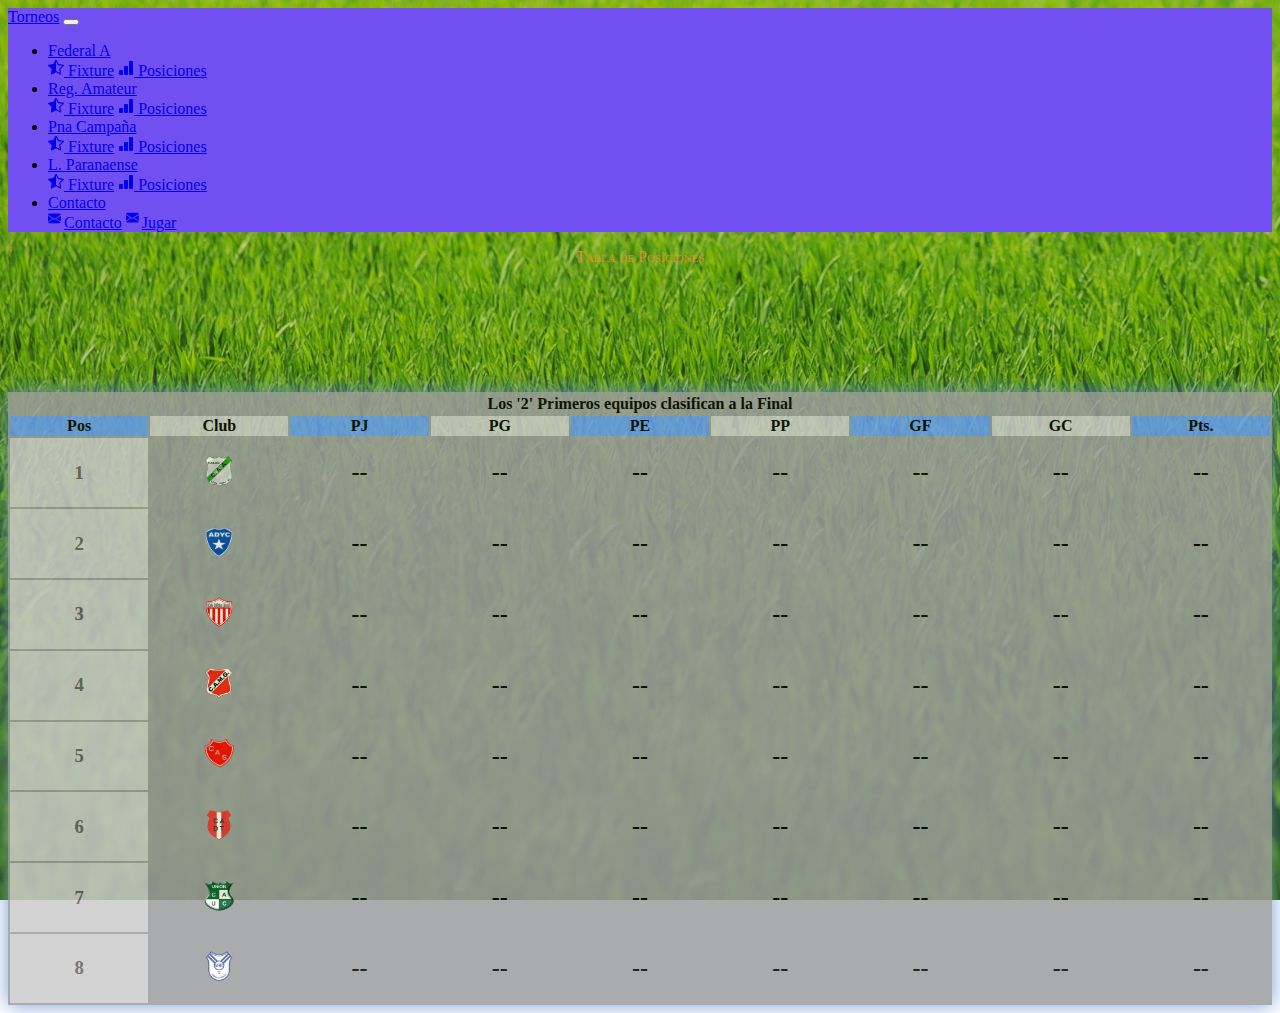
<file: HTML/Posiciones.html>
<!DOCTYPE html>
<html lang="en">
<head>
    <link rel="stylesheet" type="text/css" href="../CSS/styles.css">

    <meta http-equiv="Content-Type" content="text/html; charset=utf-8"/>
    
    <meta name="viewport" content="width=device-width, initial-scale=.8">
    
    <link rel="stylesheet" href="https://cdn.jsdelivr.net/npm/bootstrap@4.5.3/dist/css/bootstrap.min.css" integrity="sha384-TX8t27EcRE3e/ihU7zmQxVncDAy5uIKz4rEkgIXeMed4M0jlfIDPvg6uqKI2xXr2" crossorigin="anonymous">
    
    <script src="https://code.jquery.com/jquery-3.5.1.slim.min.js" integrity="sha384-DfXdz2htPH0lsSSs5nCTpuj/zy4C+OGpamoFVy38MVBnE+IbbVYUew+OrCXaRkfj" crossorigin="anonymous"></script>
    
    <script src="https://cdn.jsdelivr.net/npm/bootstrap@4.5.3/dist/js/bootstrap.bundle.min.js" integrity="sha384-ho+j7jyWK8fNQe+A12Hb8AhRq26LrZ/JpcUGGOn+Y7RsweNrtN/tE3MoK7ZeZDyx" crossorigin="anonymous"></script> 
    
    <title>Fixture Pna Campaña</title>

</head>

<body>
    <div div class="container-fluid">
        <div class="row">
        <div class="col-lg-12 col-md-12 ">
        <nav class="navbar navbar-expand-sm navbar-dark" style="background-color: #724ff1" opacity: .75;>
        <a class="navbar-brand" href="../index.html">Torneos</a>
        <button class="navbar-toggler d-lg-none" type="button" data-toggle="collapse" data-target="#collapsibleNavId" aria-controls="collapsibleNavId"
            aria-expanded="true" aria-label="Toggle navigation"></button>
        <div class="collapse navbar-collapse" id="collapsibleNavId">
            <ul class="navbar-nav mr-auto mt-3 mt-lg-0">
                <li class="nav-item dropdown">
                    <a class="nav-link dropdown-toggle" data-toggle="dropdown" href="#">Federal A</a>        
                    <div class="dropdown-menu">
                      <a class="dropdown-item" href="Fixture.html"><svg width="1em" height="1em" viewBox="0 1 16 16" class="bi bi-star-half" fill="currentColor" xmlns="http://www.w3.org/2000/svg">
                        <path fill-rule="evenodd" d="M5.354 5.119L7.538.792A.516.516 0 0 1 8 .5c.183 0 .366.097.465.292l2.184 4.327 4.898.696A.537.537 0 0 1 16 6.32a.55.55 0 0 1-.17.445l-3.523 3.356.83 4.73c.078.443-.36.79-.746.592L8 13.187l-4.389 2.256a.519.519 0 0 1-.146.05c-.341.06-.668-.254-.6-.642l.83-4.73L.173 6.765a.55.55 0 0 1-.171-.403.59.59 0 0 1 .084-.302.513.513 0 0 1 .37-.245l4.898-.696zM8 12.027c.08 0 .16.018.232.056l3.686 1.894-.694-3.957a.564.564 0 0 1 .163-.505l2.906-2.77-4.052-.576a.525.525 0 0 1-.393-.288L8.002 2.223 8 2.226v9.8z"/>
                      </svg> Fixture</a>
                      <a class="dropdown-item" href="Posiciones.html"><svg width="1em" height="1em" viewBox="0 0 16 16" class="bi bi-bar-chart-fill" fill="currentColor" xmlns="http://www.w3.org/2000/svg">
                        <rect width="4" height="5" x="1" y="10" rx="1"/>
                        <rect width="4" height="9" x="6" y="6" rx="1"/>
                        <rect width="4" height="14" x="11" y="1" rx="1"/>
                      </svg> Posiciones</a>
                    </div>
                  </li>
                <li class="nav-item dropdown">
                    <a class="nav-link dropdown-toggle" data-toggle="dropdown" href="#">Reg. Amateur</a>        
                    <div class="dropdown-menu">
                      <a class="dropdown-item" href="Fixture.html"><svg width="1em" height="1em" viewBox="0 1 16 16" class="bi bi-star-half" fill="currentColor" xmlns="http://www.w3.org/2000/svg">
                        <path fill-rule="evenodd" d="M5.354 5.119L7.538.792A.516.516 0 0 1 8 .5c.183 0 .366.097.465.292l2.184 4.327 4.898.696A.537.537 0 0 1 16 6.32a.55.55 0 0 1-.17.445l-3.523 3.356.83 4.73c.078.443-.36.79-.746.592L8 13.187l-4.389 2.256a.519.519 0 0 1-.146.05c-.341.06-.668-.254-.6-.642l.83-4.73L.173 6.765a.55.55 0 0 1-.171-.403.59.59 0 0 1 .084-.302.513.513 0 0 1 .37-.245l4.898-.696zM8 12.027c.08 0 .16.018.232.056l3.686 1.894-.694-3.957a.564.564 0 0 1 .163-.505l2.906-2.77-4.052-.576a.525.525 0 0 1-.393-.288L8.002 2.223 8 2.226v9.8z"/>
                      </svg> Fixture</a>
                      <a class="dropdown-item" href="Posiciones.html"><svg width="1em" height="1em" viewBox="0 0 16 16" class="bi bi-bar-chart-fill" fill="currentColor" xmlns="http://www.w3.org/2000/svg">
                        <rect width="4" height="5" x="1" y="10" rx="1"/>
                        <rect width="4" height="9" x="6" y="6" rx="1"/>
                        <rect width="4" height="14" x="11" y="1" rx="1"/>
                      </svg> Posiciones</a>
                    </div>
                  </li>
                <li class="nav-item dropdown">
                    <a class="nav-link dropdown-toggle" data-toggle="dropdown" href="#">Pna Campaña</a>        
                    <div class="dropdown-menu">
                      <a class="dropdown-item" href="Fixture.html"><svg width="1em" height="1em" viewBox="0 1 16 16" class="bi bi-star-half" fill="currentColor" xmlns="http://www.w3.org/2000/svg">
                        <path fill-rule="evenodd" d="M5.354 5.119L7.538.792A.516.516 0 0 1 8 .5c.183 0 .366.097.465.292l2.184 4.327 4.898.696A.537.537 0 0 1 16 6.32a.55.55 0 0 1-.17.445l-3.523 3.356.83 4.73c.078.443-.36.79-.746.592L8 13.187l-4.389 2.256a.519.519 0 0 1-.146.05c-.341.06-.668-.254-.6-.642l.83-4.73L.173 6.765a.55.55 0 0 1-.171-.403.59.59 0 0 1 .084-.302.513.513 0 0 1 .37-.245l4.898-.696zM8 12.027c.08 0 .16.018.232.056l3.686 1.894-.694-3.957a.564.564 0 0 1 .163-.505l2.906-2.77-4.052-.576a.525.525 0 0 1-.393-.288L8.002 2.223 8 2.226v9.8z"/>
                      </svg> Fixture</a>
                      <a class="dropdown-item" href="Posiciones.html"><svg width="1em" height="1em" viewBox="0 0 16 16" class="bi bi-bar-chart-fill" fill="currentColor" xmlns="http://www.w3.org/2000/svg">
                        <rect width="4" height="5" x="1" y="10" rx="1"/>
                        <rect width="4" height="9" x="6" y="6" rx="1"/>
                        <rect width="4" height="14" x="11" y="1" rx="1"/>
                      </svg> Posiciones</a>
                    </div>
                  </li>
                
                <li class="nav-item dropdown">
                    <a class="nav-link dropdown-toggle" data-toggle="dropdown" href="#">L. Paranaense</a>        
                    <div class="dropdown-menu">
                      <a class="dropdown-item " href="Fixture.html"><svg width="1em" height="1em" viewBox="0 1 16 16" class="bi bi-star-half" fill="currentColor" xmlns="http://www.w3.org/2000/svg">
                        <path fill-rule="evenodd" d="M5.354 5.119L7.538.792A.516.516 0 0 1 8 .5c.183 0 .366.097.465.292l2.184 4.327 4.898.696A.537.537 0 0 1 16 6.32a.55.55 0 0 1-.17.445l-3.523 3.356.83 4.73c.078.443-.36.79-.746.592L8 13.187l-4.389 2.256a.519.519 0 0 1-.146.05c-.341.06-.668-.254-.6-.642l.83-4.73L.173 6.765a.55.55 0 0 1-.171-.403.59.59 0 0 1 .084-.302.513.513 0 0 1 .37-.245l4.898-.696zM8 12.027c.08 0 .16.018.232.056l3.686 1.894-.694-3.957a.564.564 0 0 1 .163-.505l2.906-2.77-4.052-.576a.525.525 0 0 1-.393-.288L8.002 2.223 8 2.226v9.8z"/>
                      </svg> Fixture</a>
                      <a class="dropdown-item" href="Posiciones.html"><svg width="1em" height="1em" viewBox="0 0 16 16" class="bi bi-bar-chart-fill" fill="currentColor" xmlns="http://www.w3.org/2000/svg">
                        <rect width="4" height="5" x="1" y="10" rx="1"/>
                        <rect width="4" height="9" x="6" y="6" rx="1"/>
                        <rect width="4" height="14" x="11" y="1" rx="1"/>
                      </svg> Posiciones</a>
                    </div>
                  </li>
    
                  <li class="nav-item dropdown">
                    <a class="nav-link dropdown-toggle" data-toggle="dropdown" href="#">Contacto</a>        
                    <div class="dropdown-menu">
                      <a class="dropdown-item " href="Contacto.html"><svg width="1em" height="1em" viewBox="0 0 20 20" class="bi bi-envelope-fill" fill="currentColor" xmlns="http://www.w3.org/2000/svg">
                        <path fill-rule="evenodd" d="M.05 3.555A2 2 0 0 1 2 2h12a2 2 0 0 1 1.95 1.555L8 8.414.05 3.555zM0 4.697v7.104l5.803-3.558L0 4.697zM6.761 8.83l-6.57 4.027A2 2 0 0 0 2 14h12a2 2 0 0 0 1.808-1.144l-6.57-4.027L8 9.586l-1.239-.757zm3.436-.586L16 11.801V4.697l-5.803 3.546z"/>
                      </svg>Contacto</a>
                      <a class="dropdown-item " href="Adivinar.html"><svg width="1em" height="1em" viewBox="0 1 20 20" class="bi bi-envelope-fill" fill="currentColor" xmlns="http://www.w3.org/2000/svg">
                        <path fill-rule="evenodd" d="M.05 3.555A2 2 0 0 1 2 2h12a2 2 0 0 1 1.95 1.555L8 8.414.05 3.555zM0 4.697v7.104l5.803-3.558L0 4.697zM6.761 8.83l-6.57 4.027A2 2 0 0 0 2 14h12a2 2 0 0 0 1.808-1.144l-6.57-4.027L8 9.586l-1.239-.757zm3.436-.586L16 11.801V4.697l-5.803 3.546z"/>
                      </svg>Jugar</a>
                    </div>
                  </li>
            </ul>
        </div>
    </div>
    </div>
<!-- Título de la página -->
<div class="text-center">
    <div class="row">
        <div class="col-sm-12 main-section">
        <div class="modal-content">
            <div class="col-12">
        <div> 
        <h1><center>Tabla de Posiciones</center></h1>
        </div>
    </div>
    </div>
    </div>
    </div>
</div>
<!-- Tabla de Posiciones-->
<div class="modal-dialog text-center">
<div class="row">
<div class="col-sm-12 main-section">
    <div class="modal-content">
    <div class="col-12">

    <table width="100%" height="100%" align="center">
        
        <th colspan="9" scope="col">
                
        <strong>Los '2' Primeros equipos clasifican a la Final</strong>
            
        </th>

        <tr> <!-- Fila de Títulos -->

            <th width="75" bgcolor="#699df0" scope="col">Pos</th>
            <th width="75" bgcolor="#CCCCCC" scope="col">Club</th>
            <th width="75" bgcolor="#699df0" scope="col">PJ</th>
            <th width="75" bgcolor="#CCCCCC" scope="col">PG</th>
            <th width="75" bgcolor="#699df0" scope="col">PE</th>
            <th width="75" bgcolor="#CCCCCC" scope="col">PP</th>
            <th width="75" bgcolor="#699df0" scope="col">GF</th>
            <th width="75" bgcolor="#CCCCCC" scope="col">GC</th>
            <th width="75" bgcolor="#699df0" scope="col">Pts.</th>

        </tr>

        <tr>  <!-- Equipo posicionado en lugar 1 -->
            
            <th bgcolor="#CCCCCC" scope="col"><h3> 1 </h3></th>
            <th align="center" scope="col"><img src="../IMG/arsenal.png" href="../html/clubes/arsenal.html"></th>
            <th width="75" scope="col"><h2>--</h2></th>
            <th width="75" scope="col"><h2>--</h2></th>
            <th width="75" scope="col"><h2>--</h2></th>
            <th width="75" scope="col"><h2>--</h2></th>
            <th width="75" scope="col"><h2>--</h2></th>
            <th scope="col"><h2>--</h2></th>
            <th scope="col"><h2>--</h2></th>

        </tr>
        <tr> <!-- Equipo posicionado en lugar 2 -->

            <th bgcolor="#CCCCCC" scope="col"><h3> 2 </h3></th>
            <th align="center" scope="col"><img src="../IMG/cultural.png"></th>
            <th width="75" scope="col"><h2>--</h2></th>
            <th width="75" scope="col"><h2>--</h2></th>
            <th width="75" scope="col"><h2>--</h2></th>
            <th width="75" scope="col"><h2>--</h2></th>
            <th width="75" scope="col"><h2>--</h2></th>
            <th scope="col"><h2>--</h2></th>
            <th scope="col"><h2>--</h2></th>

        </tr>
        <tr> <!-- Equipo posicionado en lugar 3 -->

            <th bgcolor="#CCCCCC" scope="col"><h3> 3 </h3></th>
            <th align="center" scope="col"><img src="../IMG/litoral.png"></th>
            <th width="75" scope="col"><h2>--</h2></th>
            <th width="75" scope="col"><h2>--</h2></th>
            <th width="75" scope="col"><h2>--</h2></th>
            <th width="75" scope="col"><h2>--</h2></th>
            <th width="75" scope="col"><h2>--</h2></th>
            <th scope="col"><h2>--</h2></th>
            <th scope="col"><h2>--</h2></th>

        </tr>
        <tr> <!-- Equipo posicionado en lugar 4 -->

            <th bgcolor="#CCCCCC" scope="col"><h3> 4 </h3></th>
            <th align="center" scope="col"><img src="../IMG/maria.png"></th>
            <th width="75" scope="col"><h2>--</h2></th>
            <th width="75" scope="col"><h2>--</h2></th>
            <th width="75" scope="col"><h2>--</h2></th>
            <th width="75" scope="col"><h2>--</h2></th>
            <th width="75" scope="col"><h2>--</h2></th>
            <th scope="col"><h2>--</h2></th>
            <th scope="col"><h2>--</h2></th>

        </tr>
        <tr> <!-- Equipo posicionado en lugar 5 -->

            <th bgcolor="#CCCCCC" scope="col"><h3> 5 </h3></th>
            <th align="center" scope="col"><img src="../IMG/sarmiento.png"></th>
            <th width="75" scope="col"><h2>--</h2></th>
            <th width="75" scope="col"><h2>--</h2></th>
            <th width="75" scope="col"><h2>--</h2></th>
            <th width="75" scope="col"><h2>--</h2></th>
            <th width="75" scope="col"><h2>--</h2></th>
            <th scope="col"><h2>--</h2></th>
            <th scope="col"><h2>--</h2></th>

        </tr>
        <tr> <!-- Equipo posicionado en lugar 6 -->

            <th bgcolor="#CCCCCC" scope="col"><h3> 6 </h3></th>
            <th align="center" scope="col"><img src="../IMG/tabossi.png"></th>
            <th width="75" scope="col"><h2>--</h2></th>
            <th width="75" scope="col"><h2>--</h2></th>
            <th width="75" scope="col"><h2>--</h2></th>
            <th width="75" scope="col"><h2>--</h2></th>
            <th width="75" scope="col"><h2>--</h2></th>
            <th scope="col"><h2>--</h2></th>
            <th scope="col"><h2>--</h2></th>

        </tr>
        <tr> <!-- Equipo posicionado en lugar 7 -->

            <th bgcolor="#CCCCCC" scope="col"><h3> 7 </h3></th>
            <th align="center" scope="col"><img src="../IMG/union.png"></th>
            <th width="75" scope="col"><h2>--</h2></th>
            <th width="75" scope="col"><h2>--</h2></th>
            <th width="75" scope="col"><h2>--</h2></th>
            <th width="75" scope="col"><h2>--</h2></th>
            <th width="75" scope="col"><h2>--</h2></th>
            <th scope="col"><h2>--</h2></th>
            <th scope="col"><h2>--</h2></th>

        </tr>
        <tr> <!-- Equipo posicionado en lugar 8 -->

            <th bgcolor="#CCCCCC" scope="col"><h3> 8 </h3></th>
            <th align="center" scope="col"><img src="../IMG/viale.png"></th>
            <th width="75" scope="col"><h2>--</h2></th>
            <th width="75" scope="col"><h2>--</h2></th>
            <th width="75" scope="col"><h2>--</h2></th>
            <th width="75" scope="col"><h2>--</h2></th>
            <th width="75" scope="col"><h2>--</h2></th>
            <th scope="col"><h2>--</h2></th>
            <th scope="col"><h2>--</h2></th>

        </tr>


        
    </table>
    </div>
    </div>
</div>
</div>

</body>
</html>
</file>
<file: CSS/styles.css>
body{
    background: url(../IMG/pastohd.jpg) no-repeat center center fixed;
    background-size: cover;
}
img{
    width: 30px;
    height: 30px;
}
.main-section{
    margin: 0 auto;
    margin-top:5px;
    padding: 0;
}

.acertado {

    color:#f00;font-weight:bold;

}
        
.fin      {
    font-weight:bold;
}
        
.error    {
    color:#ccc;
}

.modal-dialog{
    background-color: #9c9d9e;
    opacity: .85;
    padding: 20 20px;
    margin-top:10%;
    box-shadow: 0px 0px 20px #5e8bd4;
}


.form-group input{
    height: 42px;
    font-size: 16px;
    padding-left: 54px;

}

h1 {
    color: rgb(219, 142, 40); 
    font: small-caps 100% serif
}

h3 {
    color: rgb(100, 96, 96);
    font: arial-black 50%;
     
}
</file>
